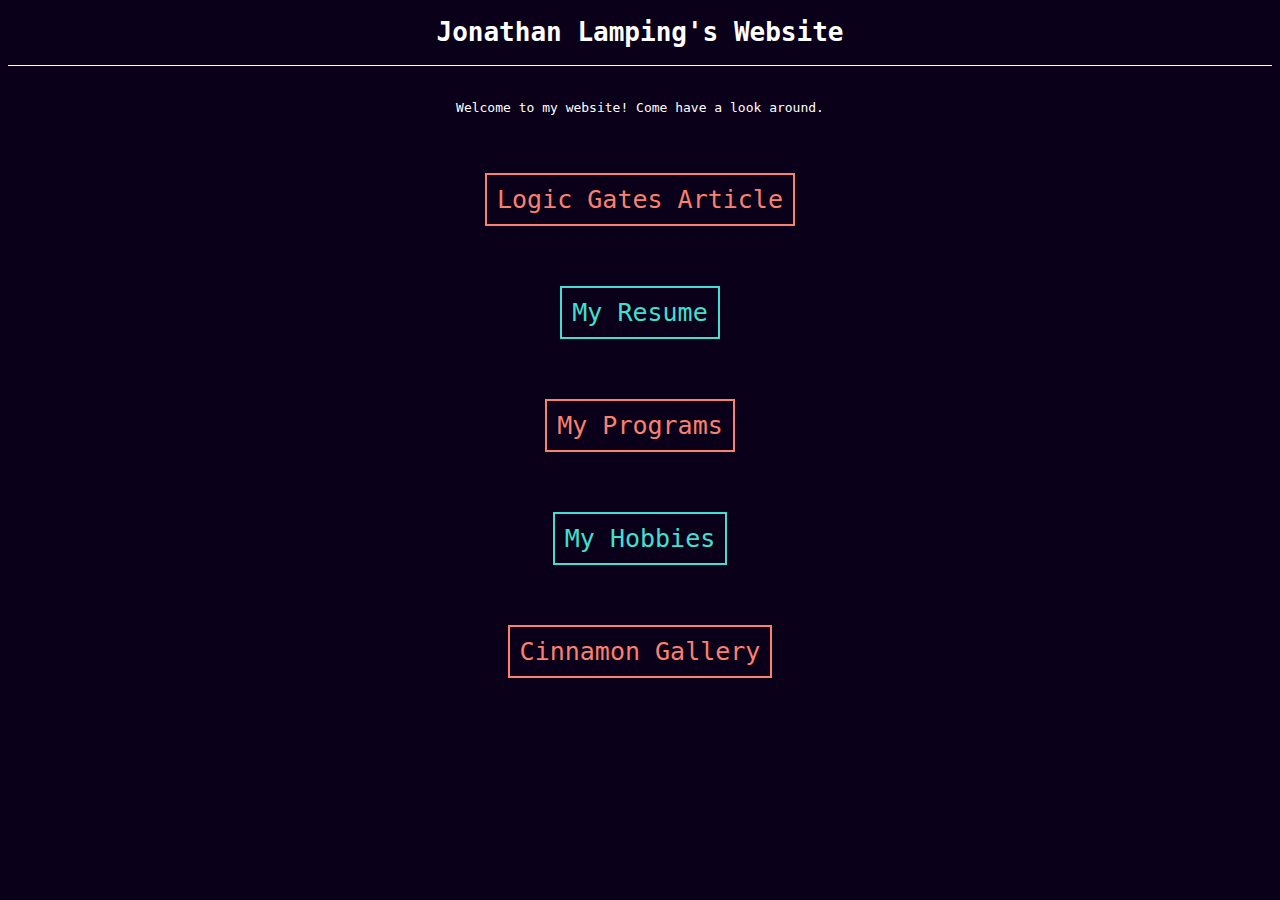
<file: index.html>
<!DOCTYPE html>

<html>

    <head>

        <title>Homepage</title>

        <link rel="stylesheet" href="style.css">

        <style>
            body{
                text-align: center;
                background-color: rgb(10, 0, 25);
                color: white;
            }

            hr{
                background-color: white;
                border: none;
                height: 1px;
            }

            button{
                background-color: rgb(10, 0, 25);
                color: white;
                font-family: monospace;
                border: solid, 1px;
                border-color: white;
                padding: 5px;
            }

            .link_orange{
                font-size: 25px;
                color: salmon;
                border-color: salmon;
                background-color: rgb(10, 0, 25);
                border: solid, 2px;
                padding: 10px;
                margin: 30px;
                font-family: monospace;
            }

            .link_green{
                font-size: 25px;
                color: turquoise;
                border-color: turquoise;
                background-color: rgb(10, 0, 25);
                border: solid, 2px;
                padding: 10px;
                margin: 30px;
                font-family: monospace;
            }
        </style>

    </head>

    <body>
        <h1>Jonathan Lamping's Website</h1>
        <hr>

        <br>
        <p>Welcome to my website!  Come have a look around.</p>
        <br>

        <a href="gates.html"><button class = "link_orange">Logic Gates Article</button></a>
        <br>
        <a href="resume.html"><button class = "link_green">My Resume</button></a>
        <br>
        <a href="programs.html"><button class = "link_orange">My Programs</button></a>
        <br>
        <a href="hobbies.html"><button class = "link_green">My Hobbies</button></a>
        <br>
        <a href="photogallery.html"><button class = "link_orange">Cinnamon Gallery</button></a>
    </body>

</html>
</file>
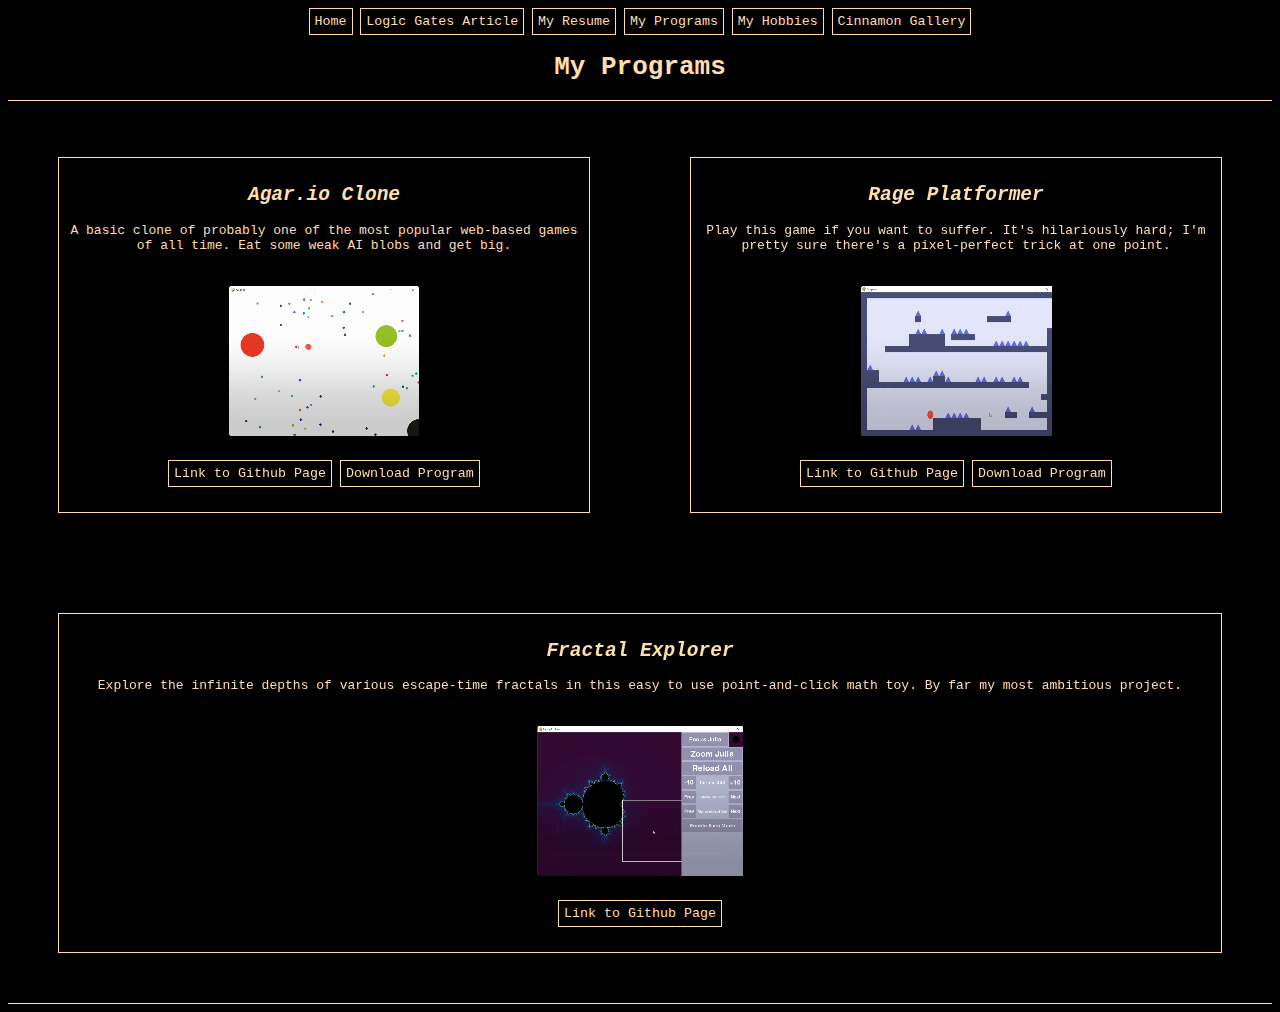
<file: programs.html>
<!DOCTYPE html>

<html>

    <head>

        <title>Jonathan's Programs</title>

        <link rel="stylesheet" href="style.css">

        <style>
            body{
                background-color: black;
                color: navajowhite;
            }

            a{
                color: skyblue;
            }

            iframe{
                border: none;
                margin: 20px;
            }

            hr{
                background-color: navajowhite;
                border: none;
                height: 1px;
            }

            button{
                background-color: black;
                color: navajowhite;
                font-family: monospace;
                border: solid, 1px;
                border-color: navajowhite;
                padding: 5px;
            }

            .program{
                text-align: center;
                width: 50%;
                margin: 50px;
                padding: 10px;
                border: solid;
                border-width: 1px;
                border-color: navajowhite;
            }

            #parent{
                display: flex;
                justify-content: space-around;
            }

            .programsolo{
                text-align: center;
                margin: 50px;
                padding: 10px;
                border: solid;
                border-width: 1px;
                border-color: navajowhite;
            }
        </style>

    </head>

    <body>
        <div class = navbar>
            <a href="index.html"><button>Home</button></a>
            <a href="gates.html"><button>Logic Gates Article</button></a>
            <a href="resume.html"><button>My Resume</button></a>
            <a href="programs.html"><button>My Programs</button></a>
            <a href="hobbies.html"><button>My Hobbies</button></a>
            <a href="photogallery.html"><button>Cinnamon Gallery</button></a>
        </div>

        <h1 style = text-align:center;>My Programs</h1>
        <hr>

        <div id="parent">
            <div class="program">
                <h2><i>Agar.io Clone</i></h2>
                <p>A basic clone of probably one of the most popular web-based games of all time.  Eat some weak AI blobs and get big.</p>
                <iframe src="Agario Video.mp4" alt="Agar.io Clone"></iframe>
                <br>
                <a href="https://github.com/Austin-High-AP-CS-Principles/agario-JonathanDWL"><button>Link to Github Page</button></a>
                <a href="Agario.exe"><button>Download Program</button></a>
                <br>
                <br>
            </div>

            <div class = "program">
                <h2><i>Rage Platformer</i></h2>
                <p>Play this game if you want to suffer.  It's hilariously hard; I'm pretty sure there's a pixel-perfect trick at one point.</p>
                <iframe src="Platformer Game Video.mp4" alt="Rage Platformer"></iframe>
                <br>
                <a href="https://github.com/JonathanDWL/Grapple.git"><button>Link to Github Page</button></a>
                <a href="Grapple.zip"><button>Download Program</button></a>
                <br>
                <br>
            </div>
        </div>

        <div class = "programsolo">
            <h2><i>Fractal Explorer</i></h2>
            <p>Explore the infinite depths of various escape-time fractals in this easy to use point-and-click math toy.  By far my most ambitious project.</p>
            <iframe src="Mandelbrot Explorer Video.mp4" alt="Fractal Explorer"></iframe>
            <br>
            <a href="https://github.com/JonathanDWL/Mandelbrot-Explorer.git"><button>Link to Github Page</button></a>
            <br>
            <br>
        </div>
        <hr>
    </body>

</html>
</file>
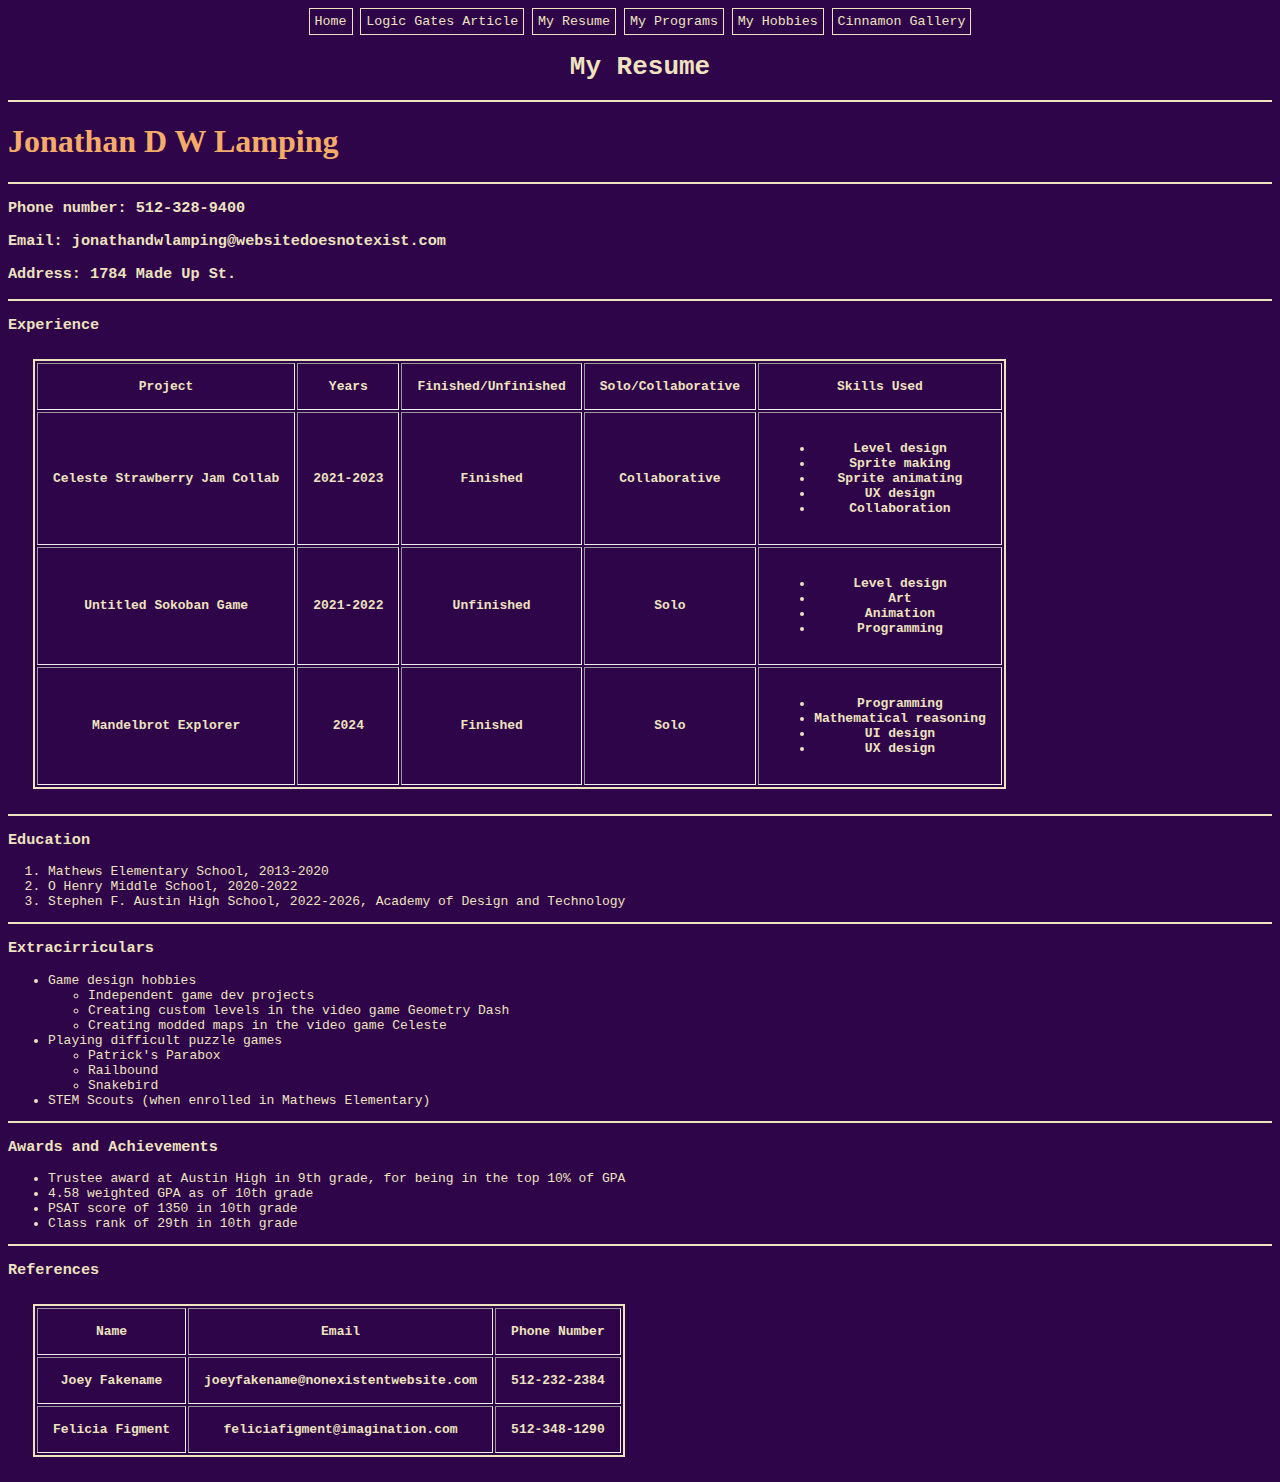
<file: resume.html>
<!DOCTYPE html>

<html>

    <head>

        <title>Jonathan's Resume</title>

        <link rel="stylesheet" href="style.css">

        <style>
            #name{
                color: rgb(244, 172, 104);
                font-family: times;
            }

            body{
                background-color: rgb(46, 5, 73);
                color: rgb(237, 227, 191);
            }

            table{
                border-color: rgb(237, 227, 191);
                border: solid, 2px;
                margin: 25px
            }

            th{
                padding: 15px;
            }

            hr{
                background-color: rgb(237, 227, 191);
                border: none;
                height: 2px;
            }

            button{
                background-color: rgb(46, 5, 73);
                color: rgb(237, 227, 191);
                font-family: monospace;
                border: solid, 1px;
                border-color: rgb(237, 227, 191);
                padding: 5px;
            }
        </style>

    </head>

    <body>
        <div class = navbar>
            <a href="index.html"><button>Home</button></a>
            <a href="gates.html"><button>Logic Gates Article</button></a>
            <a href="resume.html"><button>My Resume</button></a>
            <a href="programs.html"><button>My Programs</button></a>
            <a href="hobbies.html"><button>My Hobbies</button></a>
            <a href="photogallery.html"><button>Cinnamon Gallery</button></a>
        </div>
        
        <h1 style=text-align:center;>My Resume</h1>
        <hr>

        <h1 id = "name">Jonathan D W Lamping</h1>
        <hr>

        <h3>Phone number: 512-328-9400</h3>
        <h3>Email: jonathandwlamping@websitedoesnotexist.com</h3>
        <h3>Address: 1784 Made Up St.</h3>
        <hr>

        <h3>Experience</h3>
        <table border = 2>
            <tr>
                <th>Project</th>
                <th>Years</th>
                <th>Finished/Unfinished</th>
                <th>Solo/Collaborative</th>
                <th>Skills Used</th>
            </tr>
            <tr>
                <th>Celeste Strawberry Jam Collab</th>
                <th>2021-2023</th>
                <th>Finished</th>
                <th>Collaborative</th>
                <th>
                    <ul>
                        <li>Level design</li>
                        <li>Sprite making</li>
                        <li>Sprite animating</li>
                        <li>UX design</li>
                        <li>Collaboration</li>
                    </ul>
                </th>
            </tr>
            <tr>
                <th>Untitled Sokoban Game</th>
                <th>2021-2022</th>
                <th>Unfinished</th>
                <th>Solo</th>
                <th>
                    <ul>
                        <li>Level design</li>
                        <li>Art</li>
                        <li>Animation</li>
                        <li>Programming</li>
                    </ul>
                </th>
            </tr>
            <tr>
                <th>Mandelbrot Explorer</th>
                <th>2024</th>
                <th>Finished</th>
                <th>Solo</th>
                <th>
                    <ul>
                        <li>Programming</li>
                        <li>Mathematical reasoning</li>
                        <li>UI design</li>
                        <li>UX design</li>
                    </ul>
                </th>
            </tr>
        </table>
        <hr>

        <h3>Education</h3>
        <ol>
            <li>Mathews Elementary School, 2013-2020</li>
            <li>O Henry Middle School, 2020-2022</li>
            <li>Stephen F. Austin High School, 2022-2026, Academy of Design and Technology</li>
        </ol>
        <hr>

        <h3>Extracirriculars</h3>
        <ul>
            <li>Game design hobbies</li>
                <ul>
                    <li>Independent game dev projects</li>
                    <li>Creating custom levels in the video game Geometry Dash</li>
                    <li>Creating modded maps in the video game Celeste</li>
                </ul>
            <li>Playing difficult puzzle games</li>
                <ul>
                    <li>Patrick's Parabox</li>
                    <li>Railbound</li>
                    <li>Snakebird</li>
                </ul>
            <li>STEM Scouts (when enrolled in Mathews Elementary)</li>
        </ul>
        <hr>

        <h3>Awards and Achievements</h3>
        <ul>
            <li>Trustee award at Austin High in 9th grade, for being in the top 10% of GPA</li>
            <li>4.58 weighted GPA as of 10th grade</li>
            <li>PSAT score of 1350 in 10th grade</li>
            <li>Class rank of 29th in 10th grade</li>
        </ul>
        <hr>

        <h3>References</h3>
        <table border = "2">
            <tr>
                <th>Name</th>
                <th>Email</th>
                <th>Phone Number</th>
            </tr>
            <tr>
                <th>Joey Fakename</th>
                <th>joeyfakename@nonexistentwebsite.com</th>
                <th>512-232-2384</th>
            </tr>
            <tr>
                <th>Felicia Figment</th>
                <th>feliciafigment@imagination.com</th>
                <th>512-348-1290</th>
            </tr>
        </table>

    </body>

</html>
</file>
<file: style.css>
body {
    font-family: monospace;
    word-wrap: break-word;
}

.navbar{
    display: block;
    text-align: center;
}
</file>
